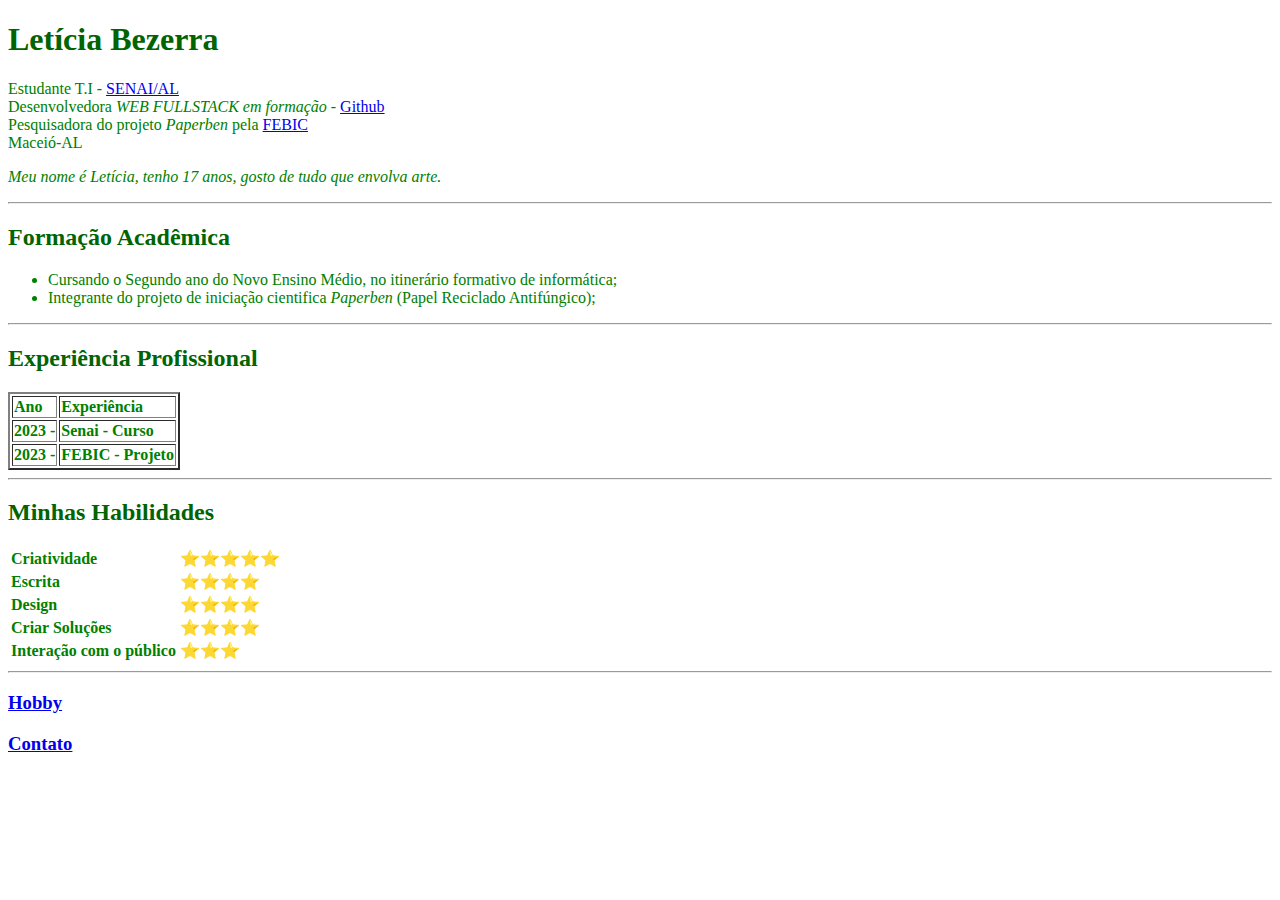
<file: index.html>
<!DOCTYPE html>
<html lang="pt-BR">
<head>
    <meta charset="UTF-8">
    <meta http-equiv="X-UA-Compatible" content="IE=edge">
    <meta name="viewport" content="width=device-width, initial-scale=1.0">
    <title>Letícia Bezerra Homepage</title>
    <link rel="stylesheet" href="./projeto.css">
</head>
<body>
    <h1 class="titulogreen">Letícia Bezerra</h1>
    <p class="paragrafogreen"> Estudante T.I - <a href="https://al.senai.br/" target="_blank">SENAI/AL</a> <br> Desenvolvedora <em>WEB FULLSTACK em formação</em> - <a href="https://github.com/letibzrr" target="_blank">Github</a> <br>Pesquisadora do projeto <em>Paperben</em> pela <a href="https://www.febic.com.br" target="_blank">FEBIC</a> <br> Maceió-AL</p>
    <p class="paragrafogreen"><em>Meu nome é Letícia, tenho 17 anos, gosto de tudo que envolva arte.</em></p>
    <hr>
    <h2 class="titulogreen">Formação Acadêmica</h2>
    <ul>
        <li class="paragrafogreen">Cursando o Segundo ano do Novo Ensino Médio, no itinerário formativo de informática;</li>
        <li class="paragrafogreen">Integrante do projeto de iniciação cientifica <em>Paperben</em> (Papel Reciclado Antifúngico);</li>
    </ul>
    <hr>
    <h2 class="titulogreen">Experiência Profissional</h2>
    <table border="2">
        <thead>
            <tr>
                <td class="paragrafogreen"><strong>Ano</strong></td>
                <td class="paragrafogreen"><strong>Experiência</strong></td>
            </tr>
        </thead>
        <tbody>
            <tr>
                <td class="paragrafogreen"><strong>2023 - </strong></td>
                <td class="paragrafogreen"><strong>Senai - Curso</strong></td>
            </tr>
            <tr>
                <td class="paragrafogreen"><strong>2023 - </strong></td>
                <td class="paragrafogreen"><strong>FEBIC - Projeto</strong></td>
            </tr>
        </tbody>
    </table>
    <hr>
    <h2 class="titulogreen">Minhas Habilidades</h2>
    <table>
        <tbody>
            <tr>
                <td class="paragrafogreen"><strong>Criatividade</strong></td>
                <td>⭐⭐⭐⭐⭐</td>
            </tr>
            <tr>
                <td class="paragrafogreen"><strong>Escrita</strong></td>
                <td>⭐⭐⭐⭐</td>
            </tr>
            <tr>
                <td class="paragrafogreen"><strong>Design</strong></td>
                <td>⭐⭐⭐⭐</td>
            </tr>
            <tr>
                <td class="paragrafogreen"><strong>Criar Soluções</strong></td>
                <td>⭐⭐⭐⭐</td>
            </tr>
            <tr>
                <td class="paragrafogreen"><strong>Interação com o público</strong></td>
                <td>⭐⭐⭐</td>
            </tr>
        </tbody>
    </table>
    <hr>
    <h3><a href="./hobby.html">Hobby</a></h3>
    <h3><a href="./contato.html">Contato</a></h3>
</body>
</html>
</file>
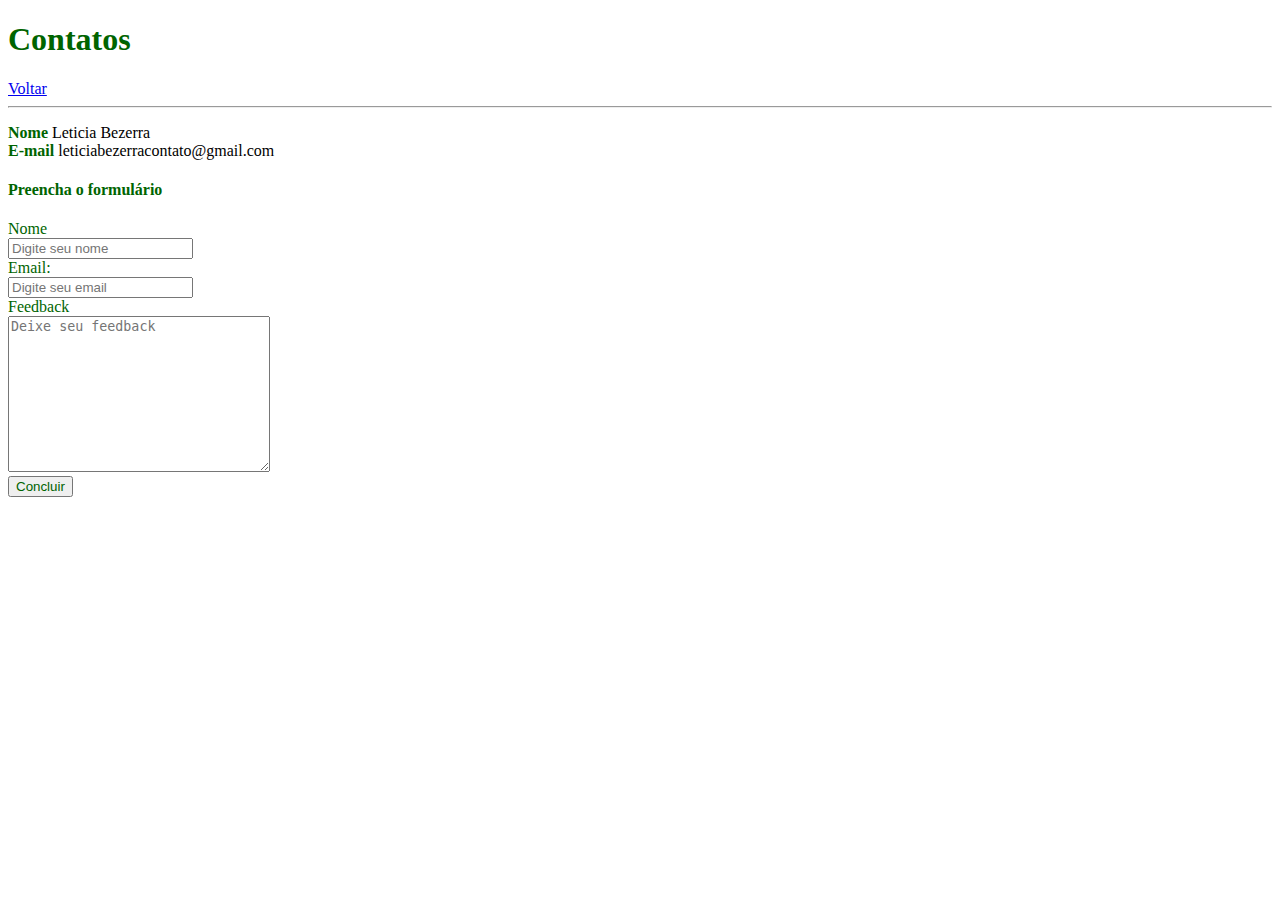
<file: contato.html>
<!DOCTYPE html>
<html lang="en">
<head>
    <meta charset="UTF-8">
    <meta http-equiv="X-UA-Compatible" content="IE=edge">
    <meta name="Leticia Bezerra Contato" content="width=device-width, initial-scale=1.0">
    <title>Document</title>
    <link rel="stylesheet" href="./projeto.css">
</head>
<body>
    <h1 class="titulogreen">Contatos</h1>
    <a href="index.html">Voltar</a>
    <hr>
    <p>
        <strong class="titulogreen">Nome</strong> Leticia Bezerra <br>
        <strong class="titulogreen">E-mail</strong> leticiabezerracontato@gmail.com
    </p>
    <h4 class="titulogreen">Preencha o formulário</h4>
    <form action="mailto:leticiabezerracontato@gmail.com" method="post" enctype="text/plain">
        <label class="titulogreen" for="Nome">Nome</label> <br>
        <input type="text" id="Nome" placeholder="Digite seu nome" required><br>
        
        <label class="titulogreen" for="Email">Email:</label> <br>
        <input type="email" id="Email" placeholder="Digite seu email" required><br>
        
        <label class="titulogreen" for="Feedback">Feedback</label> <br>
        <textarea name="Feedback" id="Feedback" cols="30" rows="10" placeholder="Deixe seu feedback"></textarea><br>
        
        <input class="titulogreen" type="submit" value="Concluir">
    </form>
</body>
</html>
</file>
<file: projeto.css>
.titulogreen{
    color: darkgreen;
}

.paragrafogreen{
    color: green;
}
</file>
